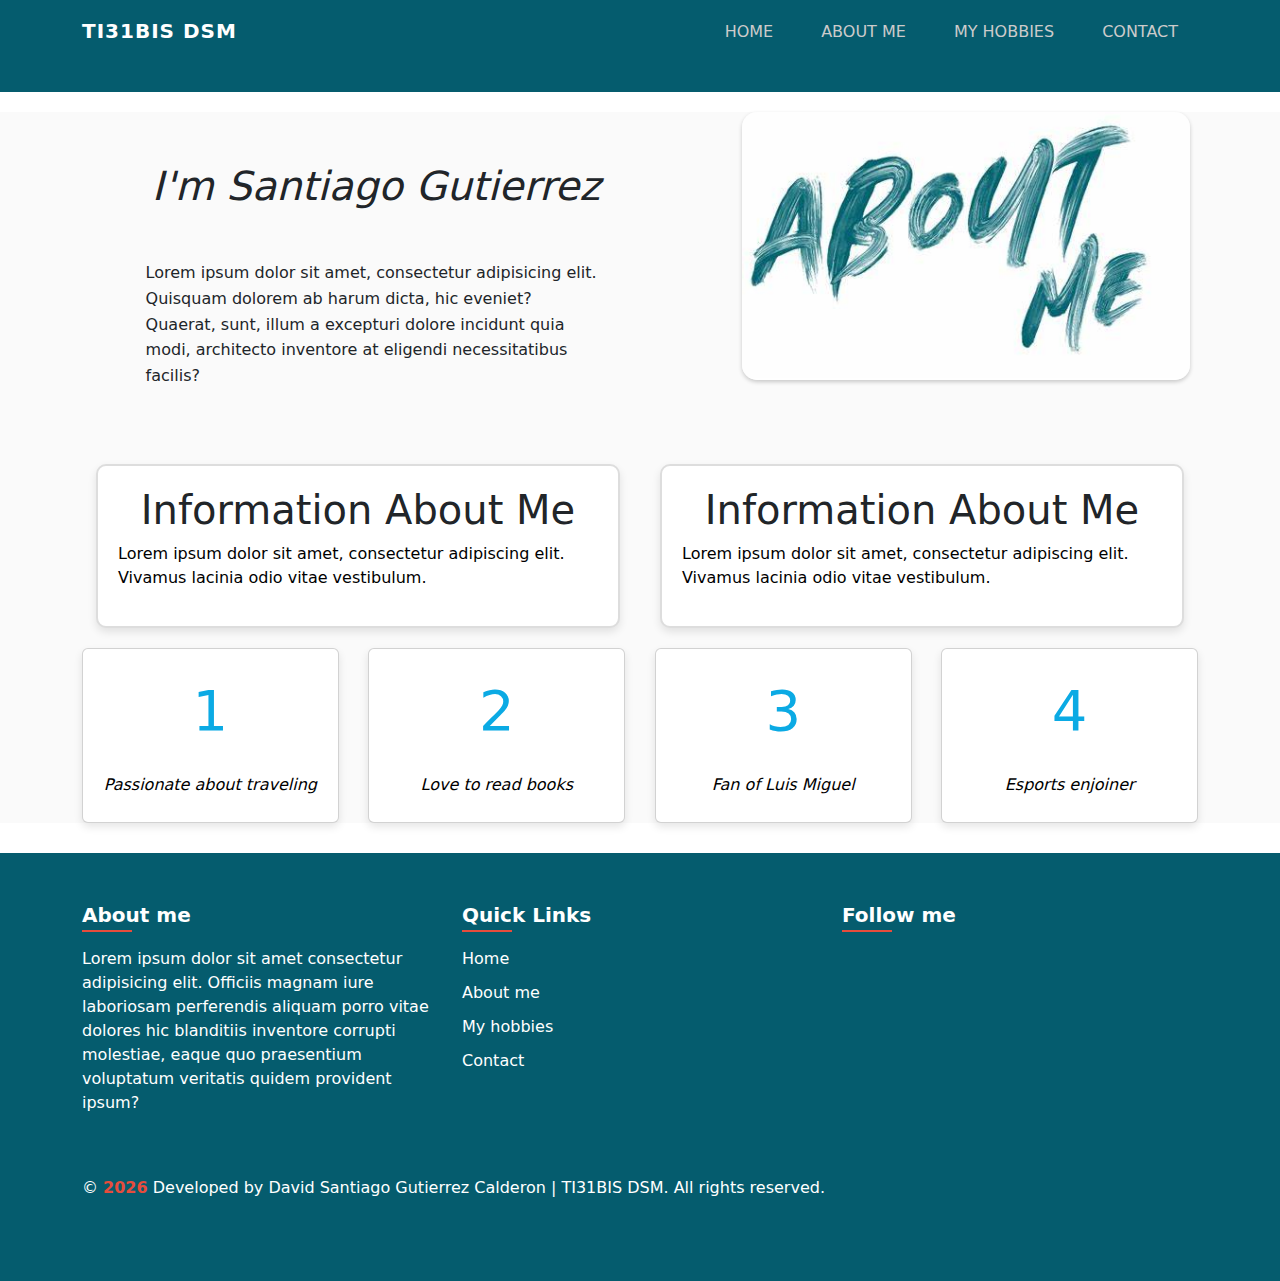
<file: about.html>
<!DOCTYPE html>
<html lang="en">
<head>
    <meta charset="UTF-8">
    <meta name="viewport" content="width=device-width, initial-scale=1.0">
    <link rel="stylesheet" href="css/about.css">
    <link href="https://cdn.jsdelivr.net/npm/bootstrap@5.3.3/dist/css/bootstrap.min.css" rel="stylesheet" integrity="sha384-QWTKZyjpPEjISv5WaRU9OFeRpok6YctnYmDr5pNlyT2bRjXh0JMhjY6hW+ALEwIH" crossorigin="anonymous">
    <link rel="stylesheet" href="https://cdnjs.cloudflare.com/ajax/libs/font-awesome/6.6.0/css/all.min.css" integrity="sha512-Kc323vGBEqzTmouAECnVceyQqyqdsSiqLQISBL29aUW4U/M7pSPA/gEUZQqv1cwx4OnYxTxve5UMg5GT6L4JJg==" crossorigin="anonymous" referrerpolicy="no-referrer" />
    <title>About me</title>
</head>
<body>
    <nav class="navbar navbar-expand-lg navbar-dark">
        <div class="container">
            <a class="navbar-brand" href="#"><i class="fa-solid fa-globe"></i> TI31BIS DSM</a>
            <button class="navbar-toggler" type="button" data-bs-toggle="collapse" data-bs-target="#navbarNav" aria-controls="navbarNav" aria-expanded="false" aria-label="Toggle navigation">
                <span class="navbar-toggler-icon"></span>
            </button>
            <div class="collapse navbar-collapse" id="navbarNav">
                <ul class="navbar-nav ms-auto">
                    <li class="nav-item">
                        <a class="nav-link" href="index.html"><i class="fa-solid fa-house"></i> Home</a>
                    </li>
                    <li class="nav-item">
                        <a class="nav-link" href="about.html"><i class="fa-solid fa-circle-info"></i> About me</a>
                    </li>
                    <li class="nav-item">
                        <a class="nav-link" href="hobbies.html"><i class="fa-solid fa-gear"></i> My hobbies</a>
                    </li>
                    <li class="nav-item">
                        <a class="nav-link" href="contact.html"><i class="fa-solid fa-envelope"></i> Contact</a>
                    </li>
                </ul>
            </div>
        </div>
    </nav>

    <div class="all">

    <div class="text-container">
        <h1>I'm Santiago Gutierrez</h1>
        <p>Lorem ipsum dolor sit amet, consectetur adipisicing elit. Quisquam dolorem ab harum dicta, hic eveniet? Quaerat, sunt, illum a excepturi dolore incidunt quia modi, architecto inventore at eligendi necessitatibus facilis?</p>
    </div>

    <div class="image-container">
        <img src="img/aboutme.jpg" alt="about me imagen">
    </div>

    <div class="top-container">
        <div class="big-card">
            <h1><i class="fa-regular fa-address-card"></i> Information About Me </h1>
            <p>Lorem ipsum dolor sit amet, consectetur adipiscing elit. Vivamus lacinia odio vitae vestibulum.</p>
        </div>
        <div class="big-card">
            <h1><i class="fa-regular fa-square-check"></i></i> Information About Me </h1>
            <p>Lorem ipsum dolor sit amet, consectetur adipiscing elit. Vivamus lacinia odio vitae vestibulum.</p>
        </div>
    </div>

    <div class="container">
        <div class="card">
            <div class="number">1</div>
            <div class="description">
                <p>Passionate about traveling</p>
            </div>
        </div>
        <div class="card">
            <div class="number">2</div>
            <div class="description">
                <p>Love to read books</p>
            </div>
        </div>
        <div class="card">
            <div class="number">3</div>
            <div class="description">
                <p>Fan of Luis Miguel</p>
            </div>
        </div>
        <div class="card">
            <div class="number">4</div>
            <div class="description">
                <p>Esports enjoiner</p>
            </div>
        </div>
    </div>
    
</div>

    <footer class="footer mt-auto">
        <div class="container">
            <div class="row">
                <div class="col-md-4 mb-4 mb-md-0">
                    <h5>About me</h5>
                    <p>Lorem ipsum dolor sit amet consectetur adipisicing elit. Officiis magnam iure laboriosam perferendis aliquam porro vitae dolores hic blanditiis inventore corrupti molestiae, eaque quo praesentium voluptatum veritatis quidem provident ipsum?</p>
                </div>
                <div class="col-md-4 mb-4 mb-md-0">
                    <h5>Quick Links</h5>
                    <ul class="list-unstyled footer-links">
                        <li><a href="index.html">Home</a></li>
                        <li><a href="about.html">About me</a></li>
                        <li><a href="hobbies.html">My hobbies</a></li>
                        <li><a href="contact.html">Contact</a></li>
                    </ul>
                </div>
                <div class="col-md-4">
                    <h5>Follow me</h5>
                    <div class="social-icons">
                        <a href="#" class="social-icon"><i class="fab fa-facebook"></i></a>
                        <a href="#" class="social-icon"><i class="fab fa-twitter"></i></a>
                        <a href="#" class="social-icon"><i class="fab fa-instagram"></i></a>
                        <a href="#" class="social-icon"><i class="fab fa-linkedin"></i></a>
                    </div>
                </div>
            </div>
        </div>
        <div class="copyright">
            <div class="container">
                <div class="row">
                    <div class="col-md-12 text-center">
                        <p>&copy; <span id="year"></span> Developed by David Santiago Gutierrez Calderon | TI31BIS DSM. All rights reserved.</p>
                    </div>
                </div>
            </div>
        </div>
    </footer>

    <script src="https://cdn.jsdelivr.net/npm/bootstrap@5.3.3/dist/js/bootstrap.bundle.min.js" integrity="sha384-YvpcrYf0tY3lHB60NNkmXc5s9fDVZLESaAA55NDzOxhy9GkcIdslK1eN7N6jIeHz" crossorigin="anonymous"></script>
    <script src="js/script.js"></script>
    <script>
        document.getElementById('year').textContent = new Date().getFullYear();
    </script>
</body>
</html>
</file>
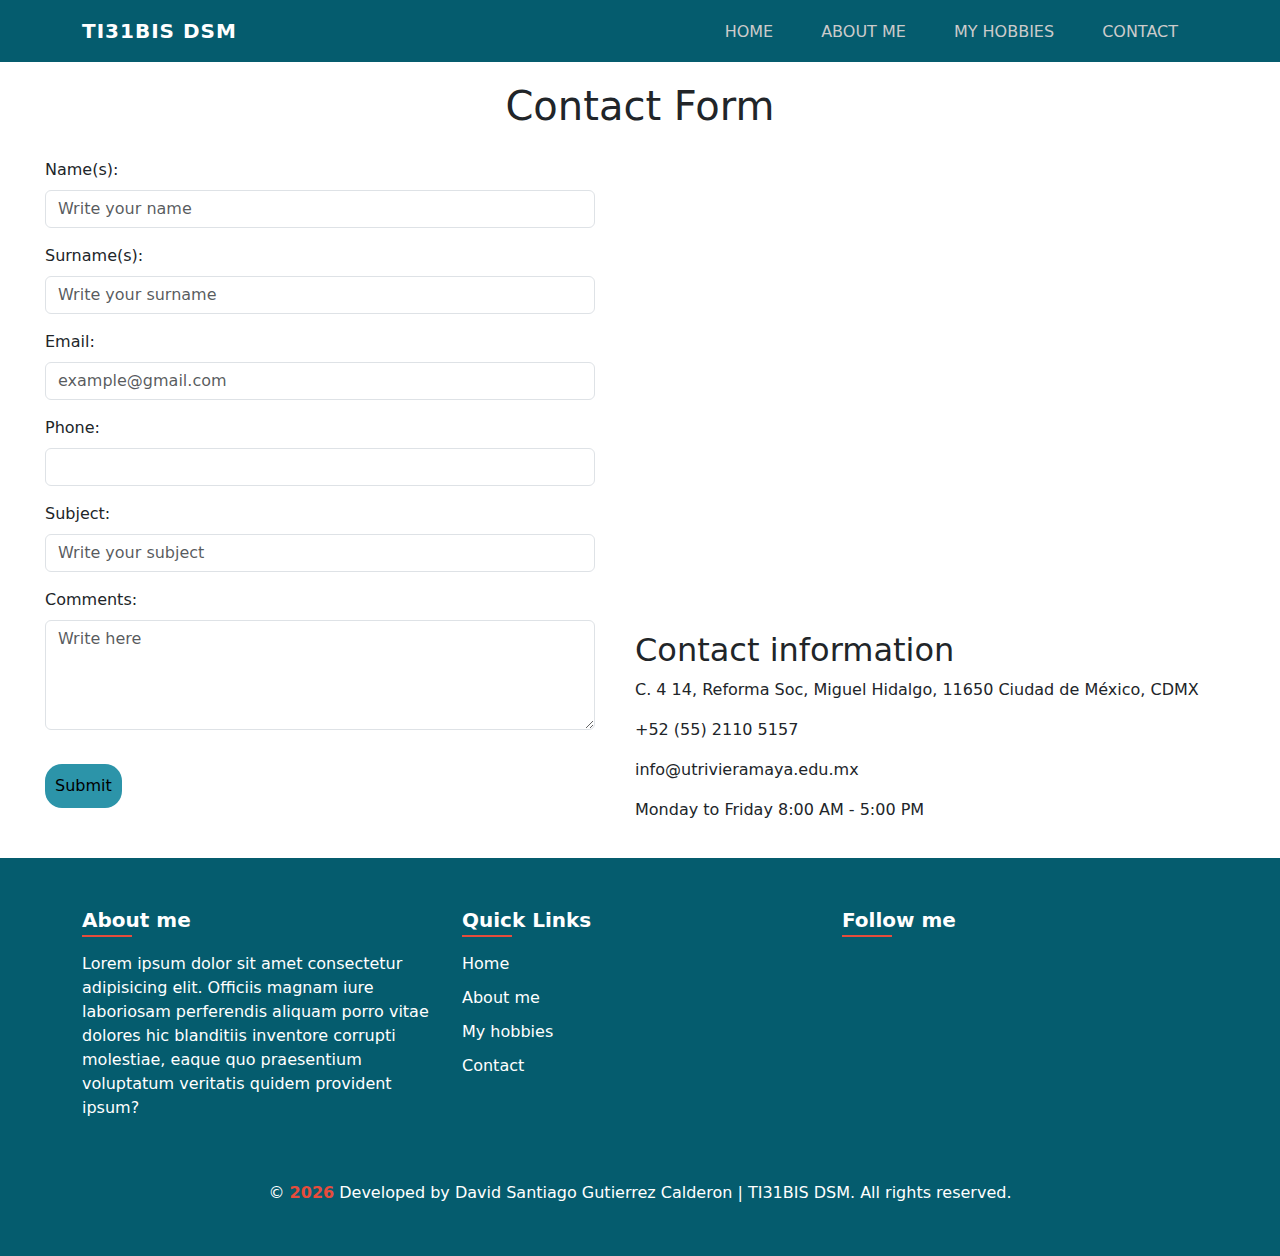
<file: contact.html>
<!DOCTYPE html>
<html lang="en">
<head>
    <meta charset="UTF-8">
    <meta name="viewport" content="width=device-width, initial-scale=1.0">
    <link rel="stylesheet" href="css/contact.css">
    <link href="https://cdn.jsdelivr.net/npm/bootstrap@5.3.3/dist/css/bootstrap.min.css" rel="stylesheet" integrity="sha384-QWTKZyjpPEjISv5WaRU9OFeRpok6YctnYmDr5pNlyT2bRjXh0JMhjY6hW+ALEwIH" crossorigin="anonymous">
    <link rel="stylesheet" href="https://cdnjs.cloudflare.com/ajax/libs/font-awesome/6.6.0/css/all.min.css" integrity="sha512-Kc323vGBEqzTmouAECnVceyQqyqdsSiqLQISBL29aUW4U/M7pSPA/gEUZQqv1cwx4OnYxTxve5UMg5GT6L4JJg==" crossorigin="anonymous" referrerpolicy="no-referrer" />
    <title>Contact</title>
</head>
<body>
    <nav class="navbar navbar-expand-lg navbar-dark">
        <div class="container">
            <a class="navbar-brand" href="#"><i class="fa-solid fa-globe"></i> TI31BIS DSM</a>
            <button class="navbar-toggler" type="button" data-bs-toggle="collapse" data-bs-target="#navbarNav" aria-controls="navbarNav" aria-expanded="false" aria-label="Toggle navigation">
                <span class="navbar-toggler-icon"></span>
            </button>
            <div class="collapse navbar-collapse" id="navbarNav">
                <ul class="navbar-nav ms-auto">
                    <li class="nav-item">
                        <a class="nav-link" href="index.html"><i class="fa-solid fa-house"></i> Home</a>
                    </li>
                    <li class="nav-item">
                        <a class="nav-link" href="about.html"><i class="fa-solid fa-circle-info"></i> About me</a>
                    </li>
                    <li class="nav-item">
                        <a class="nav-link" href="hobbies.html"><i class="fa-solid fa-gear"></i> My hobbies</a>
                    </li>
                    <li class="nav-item">
                        <a class="nav-link" href="contact.html"><i class="fa-solid fa-envelope"></i> Contact</a>
                    </li>
                </ul>
            </div>
        </div>
    </nav>


    <header>
        <h1>Contact Form</h1>
    </header>

    <main class="main-container-form">
        <section class="section-form">
            <!-- Start of form -->
            <form action="#" method="post">
                <!-- Text field for the name-->
            <div class="mb-3">
                <label for="name" class="form-label "> Name(s): </label>
                <input
                  type="text"
                  class="form-control"
                  id="name"
                  name="name"
                  placeholder="Write your name"
                  required
                />
              </div>

              <!-- Text field for the surname-->
            <div class="mb-3">
                <label for="surname" class="form-label"> Surname(s): </label>
                <input
                  type="text"
                  class="form-control"
                  id="surname"
                  name="surname"
                  placeholder="Write your surname"
                  required
                />
              </div>

              <!-- Email field -->
            <div class="mb-3">
                <label for="email" class="form-label"> Email: </label>
                <input
                  type="email"
                  class="form-control"
                  id="emal"
                  name="email"
                  placeholder="example@gmail.com"
                  required
                />
              </div>

            <!-- Phone field -->
            <div class="mb-3">

                <label for="phone" class="form-label">Phone:</label>
                <input type="tel" 
                class="form-control" 
                id="phone" 
                name="phone" 
                pattern="[0-9]{9}">
               </div>
  
              </div>

              <!-- Subject field -->
              <div class="mb-3">
                <label for="name" class="form-label"> Subject: </label>
                <input
                  type="text"
                  class="form-control"
                  id="subject"
                  name="subject"
                  placeholder="Write your subject"
                  required
                />
              </div>
              
              <!-- Text area -->
             <div class="mb-3">
                <label for="comments" class="form-label"> Comments: </label>
                <textarea 
                class="form-control" 
                name="comments" 
                id="comments" 
                rows="4" placeholder="Write here"></textarea>   
               </div>

               <button type="submit" class="buttons"> Submit </button>

            </form>

        </section>

        <section class="section-map">

            <div class="mb-3">
                <iframe src="https://www.google.com/maps/embed?pb=!1m18!1m12!1m3!1d7525.091950929104!2d-99.22272325743768!3d19.43201347738876!2m3!1f0!2f0!3f0!3m2!1i1024!2i768!4f13.1!3m3!1m2!1s0x85d20220d8ff1ab7%3A0x102ad93badd15576!2sReforma%20Soc%2C%20Ciudad%20de%20M%C3%A9xico%2C%20CDMX!5e0!3m2!1ses-419!2smx!4v1729730996214!5m2!1ses-419!2smx" width="600" height="450" style="border:0;" allowfullscreen="" loading="lazy" referrerpolicy="no-referrer-when-downgrade"></iframe>            </div>
            <h2>Contact information</h2>
            <div class="contact-info">
                <p>
                    <i class="fa-solid fa-location-dot"></i>
                    C. 4 14, Reforma Soc, Miguel Hidalgo, 11650 Ciudad de México, CDMX
                </p>
                <p> 
                    <i class="fa-solid fa-phone"></i>
                    +52 (55) 2110 5157 
                </p>
                <p> 
                    <i class="fa-solid fa-envelope"></i>
                    info@utrivieramaya.edu.mx
                </p>
                <p> 
                    <i class="fa-solid fa-clock"></i>
                    Monday to Friday 8:00 AM - 5:00 PM 
                </p>
            </div>

        </section>
    </main>

    


    <footer class="footer mt-auto">
        <div class="container">
            <div class="row">
                <div class="col-md-4 mb-4 mb-md-0">
                    <h5>About me</h5>
                    <p>Lorem ipsum dolor sit amet consectetur adipisicing elit. Officiis magnam iure laboriosam perferendis aliquam porro vitae dolores hic blanditiis inventore corrupti molestiae, eaque quo praesentium voluptatum veritatis quidem provident ipsum?</p>
                </div>
                <div class="col-md-4 mb-4 mb-md-0">
                    <h5>Quick Links</h5>
                    <ul class="list-unstyled footer-links">
                        <li><a href="index.html">Home</a></li>
                        <li><a href="about.html">About me</a></li>
                        <li><a href="hobbies.html">My hobbies</a></li>
                        <li><a href="contact.html">Contact</a></li>
                    </ul>
                </div>
                <div class="col-md-4">
                    <h5>Follow me</h5>
                    <div class="social-icons">
                        <a href="#" class="social-icon"><i class="fab fa-facebook"></i></a>
                        <a href="#" class="social-icon"><i class="fab fa-twitter"></i></a>
                        <a href="#" class="social-icon"><i class="fab fa-instagram"></i></a>
                        <a href="#" class="social-icon"><i class="fab fa-linkedin"></i></a>
                    </div>
                </div>
            </div>
        </div>
        <div class="copyright">
            <div class="container">
                <div class="row">
                    <div class="col-md-12 text-center">
                        <p>&copy; <span id="year"></span> Developed by David Santiago Gutierrez Calderon | TI31BIS DSM. All rights reserved.</p>
                    </div>
                </div>
            </div>
        </div>
    </footer>

    <script src="https://cdn.jsdelivr.net/npm/bootstrap@5.3.3/dist/js/bootstrap.bundle.min.js" integrity="sha384-YvpcrYf0tY3lHB60NNkmXc5s9fDVZLESaAA55NDzOxhy9GkcIdslK1eN7N6jIeHz" crossorigin="anonymous"></script>
    <script src="js/script.js"></script>
    <script>
        document.getElementById('year').textContent = new Date().getFullYear();
    </script>
</body>
</html>
</file>
<file: css/about.css>
/* Header Part */
:root {
    --primary-color: #000000;
    --secondary-color: #055c6e;
    --hover-color: #ffffff;
    --primary: hwb(0 25% 5%);
    --secondary: #ffffff;
  }
  
  body {
    font-family: Arial, Helvetica, sans-serif;
    box-sizing: border-box;
    margin: 0;
    padding: 0;
  }
  
  .navbar {
    background-color: var(--secondary-color);
    padding: 15px;
    box-shadow: 0 2px 10px #ffffff;
    text-align: center;
    transition: all 0.3s ease;
  }
  
  .navbar-brand {
    font-weight: bold;
    color: #ffffff !important;
    font-size: 25px;
    text-transform: uppercase;
    letter-spacing: 1px;
  }
  
  .nav-link {
    color: rgb(204, 203, 203) !important;
    font-weight: 500;
    text-transform: uppercase;
    padding: 10px 15px !important;
    margin: 0 5px;
    transition: all 0.3s ease;
    position: relative;
    display: flex;
    align-items: center;
  }
  
  .nav-link i {
    margin-right: 8px;
    font-size: 1.1em;
  }
  
  .nav-link::after {
    content: "";
    position: absolute;
    bottom: 0;
    left: 50%;
    width: 0;
    height: 2px;
    background-color: var(--hover-color);
    transition: all 0.3s ease;
  }
  
  .nav-link:hover {
    color: var(--hover-color) !important;
  }
  
  .nav-link:hover::after {
    width: 100%;
    left: 0;
  }
  
  .nav-toggler {
    border-color: white;
  }
  
  .navbar-toggler-icon {
    background-image: url("data:image/svg+xml,%3csvg xmlns='http://www.w3.org/2000/svg' viewBox='0 0 30 30'%3e%3cpath stroke='rgba(255, 255, 255, 0.85)' stroke-linecap='round' stroke-miterlimit='10' stroke-width='2' d='M4 7h22M4 15h22M4 23h22'/%3e%3c/svg%3e");
  }
  
  @media (max-width: 991px) {
    .navbar-nav {
      background-color: #055c6e;
      padding: 20px;
      border-radius: 10px;
      margin-top: 10px;
    }
  
    .nav-link {
      text-align: center;
      justify-content: center;
      margin: 5px 0;
    }
  
    .nav-link::after {
      display: none;
    }
  }
  
  .nav-item {
    opacity: 0;
    transform: translate(-20px);
    transition: all 0.5s ease;
  }
  
  .nav-item.show {
    opacity: 1;
    transform: translateY(0);
  }
  
  
  /* Footer Part */
  @import url("https://fonts.googleapis.com/css2?family=Poppins:ital,wght@0,100;0,200;0,300;0,400;0,500;0,600;0,700;0,800;0,900;1,100;1,200;1,300;1,400;1,500;1,600;1,700;1,800;1,900&display=swap");
  
  body {
    font-family: "Poppins", "sans-serif";
    margin: 0;
    padding: 0;
  }
  
  .footer {
    background: #055c6e;
    color: white;
    padding: 50px 0 20px;
    position: relative;
    overflow: hidden;
    width: 100%;
  }
  
  .footer h5 {
    color: #fff;
    font-weight: 600;
    margin-bottom: 20px;
    position: relative;
    display: inline-block;
  }
  
  .footer h5::after {
    content: "";
    position: absolute;
    left: 0;
    bottom: -5px;
    width: 50px;
    height: 2px;
    background-color: #e74c3c;
    transition: width 0.3s ease;
  }
  
  .footer h5:hover::after {
    width: 100%;
  }
  
  .footer p,
  .footer ul {
    font-weight: 300;
  }
  
  .social-icon {
    font-size: 1.8rem;
    margin-right: 20px;
    color: #fff;
    transition: all 0.3s ease;
  }
  
  .social-icon:hover {
    color: #e74c3c;
    transform: translateY(-5px);
  }
  
  .footer a {
    color: #fff;
    text-decoration: none;
    transition: color 0.3s ease;
  }
  
  .footer a:hover {
    color: #e74c3c;
  }
  
  .footer-links li {
    margin-bottom: 10px;
    transition: transform 0.3s ease;
  }
  
  .footer-links li:hover {
    transform: translateX(5px);
  }
  
  #year {
    font-weight: bold;
    color: #e74c3c;
    width: 100%;
    
  }
  
  .copyright {
    background-color: #055c6e;
    padding: 15px;
    margin-top: 30px;
    width: 100%;
    
    
  }
  
  @media (max-width: 768px) {
    .footer {
      text-align: center;
    }
  
    .social-icons {
      margin-top: 20px;
      display: flex;
      justify-content: center;
    }
  
    .footer-links li {
      display: inline-block;
      margin: 5px;
    }
  }

  .all {
       background-color: #fafafa;
      
  }

/* I'm Santiago Gutierrez */
.text-container {
    text-align: left; 
    width: 40%; 
    margin: 50px 20px; 
    float: left; 
    margin-left: 120px;
  
  }
  
  .text-container h1 {
    margin-bottom: 50px; 
    text-align: center;
    white-space: nowrap;
    font-style: italic;

  }
  
  .text-container p {
    font-size: 1rem; 
    line-height: 1.6;
    word-break: break-word;
    margin: 5%;
  }
  
  /* Information About Me */
  .top-container {
    display: flex;
    flex-wrap: wrap; 
    width: 85%; 
    justify-content: space-between; 
    margin: 20px auto; 
    gap: 40px;
  }
  
  .big-card {
    background-color: #ffffff;
    border: 2px solid #ddd;
    border-radius: 10px;
    padding: 20px;
    flex: 30%; 
    text-align: center;
    box-shadow: 0 4px 8px rgba(0, 0, 0, 0.1);
    
  }

  .big-card h1 i {
    font-size: 2rem; 
    color: #0baae4; 
}
  
  .big-card h2 {
    margin-bottom: 15px;
    color: #000000;
  }
  
  .big-card p {
    color: #000000;
    text-align: left;
  }
  
  /* 4 Things of Me */
  .container {
    display: flex;
    gap: 20px;
    flex-wrap: wrap; 
    width: 90%; 
    margin: 0 auto; /* Centra el contenedor horizontalmente */
    justify-content: space-between; 
    margin-bottom: 30px;
  }
  
  .card {
    background-color: #fff;
    border: 20px solid #ddd;
    border-radius: 20px;
    padding: 20px;
    width: 23%; 
    text-align: center;
    box-shadow: 0 4px 8px rgba(0, 0, 0, 0.1);
    
  }
  
  .number {
    font-size: 3.5rem;
    color: #0baae4;
    margin-bottom: 15px;
    font: bold;
    font-weight: 500;
  }
  
  .description p {
    margin: 5px 0;
    color: #000000;
    font-size: 1rem;
    font-style: italic;
  }
  
  /* Image About Me */

  .image-container {
    display: flex;
    justify-content: center;
    margin: 20px auto;
    width: 35%; 
    
}

.image-container img {
    width: 100%;
    max-width: 100%;
    border-radius: 15px;
    box-shadow: 0 2px 4px rgba(0, 0, 0, 0.2);
    
}
  
@media (max-width: 768px) {
    .text-container {
        width: 100%; 
        margin-left: 0; 
    }
    
    .big-card, .card {
        flex: 1 1 100%; 
        width: 100%; 
    }
}
@media (max-width: 768px) {
  .image-container {
    width: 100%; 
  }
}
</file>
<file: css/contact.css>
/* Header Part */
:root {
    --primary-color: #000000;
    --secondary-color: #055c6e;
    --hover-color: #ffffff;
    --primary: hwb(0 25% 5%);
    --secondary: #ffffff;
  }
  
  body {
    font-family: Arial, Helvetica, sans-serif;
    box-sizing: border-box;
    margin: 0;
    padding: 0;
  }
  
  .navbar {
    background-color: var(--secondary-color);
    padding: 15px;
    box-shadow: 0 2px 10px #ffffff;
    text-align: center;
    transition: all 0.3s ease;
  }
  
  .navbar-brand {
    font-weight: bold;
    color: #ffffff !important;
    font-size: 25px;
    text-transform: uppercase;
    letter-spacing: 1px;
  }
  
  .nav-link {
    color: rgb(204, 203, 203) !important;
    font-weight: 500;
    text-transform: uppercase;
    padding: 10px 15px !important;
    margin: 0 5px;
    transition: all 0.3s ease;
    position: relative;
    display: flex;
    align-items: center;
  }
  
  .nav-link i {
    margin-right: 8px;
    font-size: 1.1em;
  }
  
  .nav-link::after {
    content: "";
    position: absolute;
    bottom: 0;
    left: 50%;
    width: 0;
    height: 2px;
    background-color: var(--hover-color);
    transition: all 0.3s ease;
  }
  
  .nav-link:hover {
    color: var(--hover-color) !important;
  }
  
  .nav-link:hover::after {
    width: 100%;
    left: 0;
  }
  
  .nav-toggler {
    border-color: white;
  }
  
  .navbar-toggler-icon {
    background-image: url("data:image/svg+xml,%3csvg xmlns='http://www.w3.org/2000/svg' viewBox='0 0 30 30'%3e%3cpath stroke='rgba(255, 255, 255, 0.85)' stroke-linecap='round' stroke-miterlimit='10' stroke-width='2' d='M4 7h22M4 15h22M4 23h22'/%3e%3c/svg%3e");
  }
  
  @media (max-width: 991px) {
    .navbar-nav {
      background-color: #055c6e;
      padding: 20px;
      border-radius: 10px;
      margin-top: 10px;
    }
  
    .nav-link {
      text-align: center;
      justify-content: center;
      margin: 5px 0;
    }
  
    .nav-link::after {
      display: none;
    }
  }
  
  .nav-item {
    opacity: 0;
    transform: translate(-20px);
    transition: all 0.5s ease;
  }
  
  .nav-item.show {
    opacity: 1;
    transform: translateY(0);
  }
  
  
  /* Footer Part */
  @import url("https://fonts.googleapis.com/css2?family=Poppins:ital,wght@0,100;0,200;0,300;0,400;0,500;0,600;0,700;0,800;0,900;1,100;1,200;1,300;1,400;1,500;1,600;1,700;1,800;1,900&display=swap");
  
  body {
    font-family: "Poppins", "sans-serif";
    margin: 0;
    padding: 0;
  }
  
  .footer {
    background: #055c6e;
    color: white;
    padding: 50px 0 20px;
    position: relative;
    overflow: hidden;
    width: 100%;
  }
  
  .footer h5 {
    color: #fff;
    font-weight: 600;
    margin-bottom: 20px;
    position: relative;
    display: inline-block;
  }
  
  .footer h5::after {
    content: "";
    position: absolute;
    left: 0;
    bottom: -5px;
    width: 50px;
    height: 2px;
    background-color: #e74c3c;
    transition: width 0.3s ease;
  }
  
  .footer h5:hover::after {
    width: 100%;
  }
  
  .footer p,
  .footer ul {
    font-weight: 300;
  }
  
  .social-icon {
    font-size: 1.8rem;
    margin-right: 20px;
    color: #fff;
    transition: all 0.3s ease;
  }
  
  .social-icon:hover {
    color: #e74c3c;
    transform: translateY(-5px);
  }
  
  .footer a {
    color: #fff;
    text-decoration: none;
    transition: color 0.3s ease;
  }
  
  .footer a:hover {
    color: #e74c3c;
  }
  
  .footer-links li {
    margin-bottom: 10px;
    transition: transform 0.3s ease;
  }
  
  .footer-links li:hover {
    transform: translateX(5px);
  }
  
  #year {
    font-weight: bold;
    color: #e74c3c;
    width: 100%;
  }
  
  .copyright {
    background-color: #055c6e;
    padding: 15px;
    margin-top: 30px;
    width: 100%;
  }
  
  @media (max-width: 768px) {
    .footer {
      text-align: center;
    }
  
    .social-icons {
      margin-top: 20px;
      display: flex;
      justify-content: center;
    }
  
    .footer-links li {
      display: inline-block;
      margin: 5px;
    }
  }
  

    /* Contact section*/

    header {
      display: flex;
      justify-content: center;
      padding: 20px 0;
  }
  
  
  .main-container-form {
      display: flex;
      padding: 0 0 20px;
      justify-content: center;
      flex-direction: row; 
  }
  
  .buttons {
      padding: 10px 10px;
      background-color: #2c94a9;
      border-style: hidden;
      border-radius: 17px;
      margin-top: 18px;
  }
  
  .section-form {
      width: 550px;
      margin-right: 40px;
  }
  
  @media (max-width: 991px) {
      .main-container-form {
          flex-direction: column; 
          align-items: center; 
          padding: 20px;
      }
  
      .section-form {
          width: 100%;
          margin: 0;
          padding: 0 20px; 
      }
  
      .section-map {
          width: 100%; 
          margin-top: 20px; 
      }
      
  }
</file>
